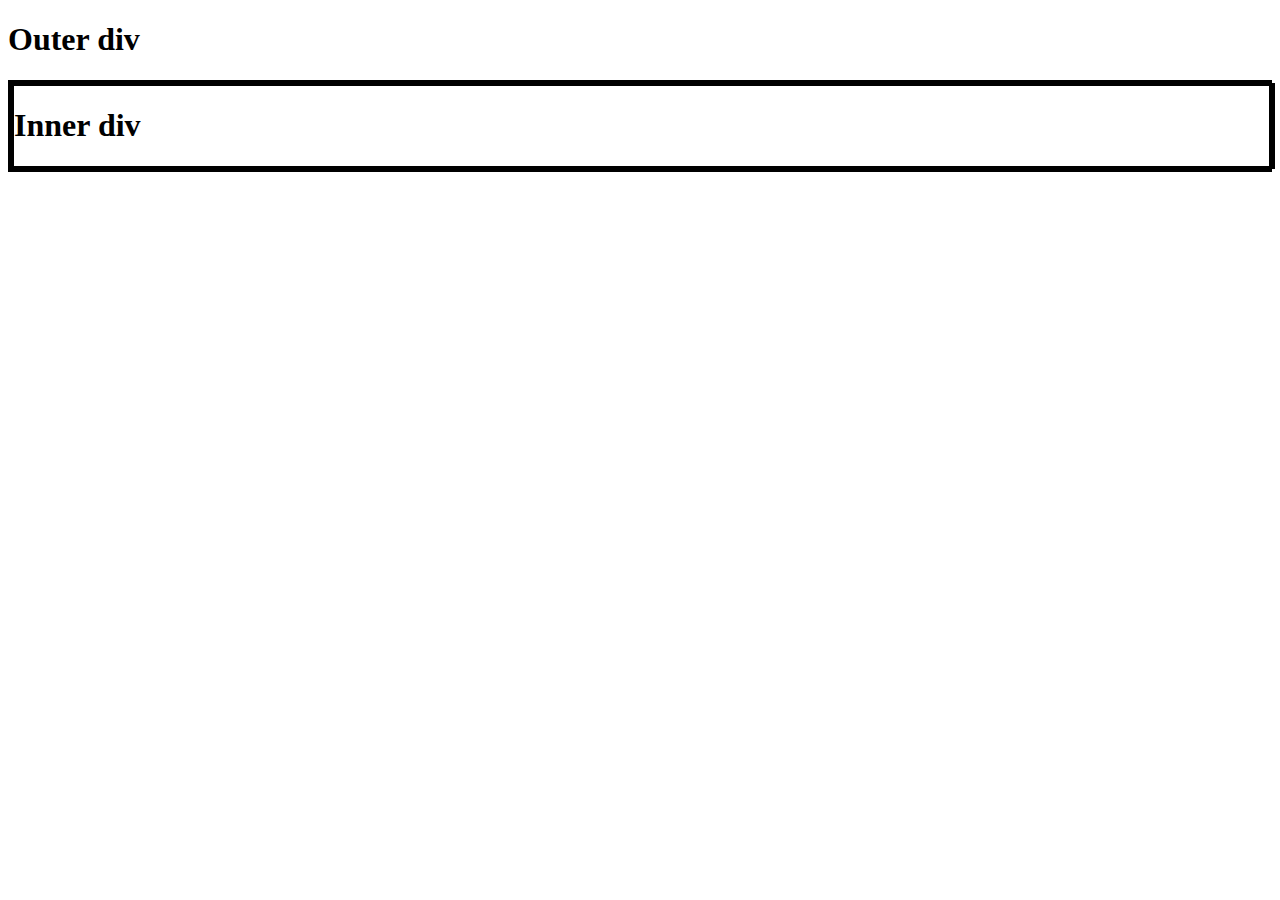
<file: css/padding-margins/index.html>
<!DOCTYPE html>

<html>
	<link rel="stylesheet" type="text/css" href="styles.css"/>
	<body>
		<h1>Outer div</h1>
		<div class="outer">
			<div class="inner">
				<h1>Inner div</h1>
			</div>
		</div>
	</body>
</html>
</file>
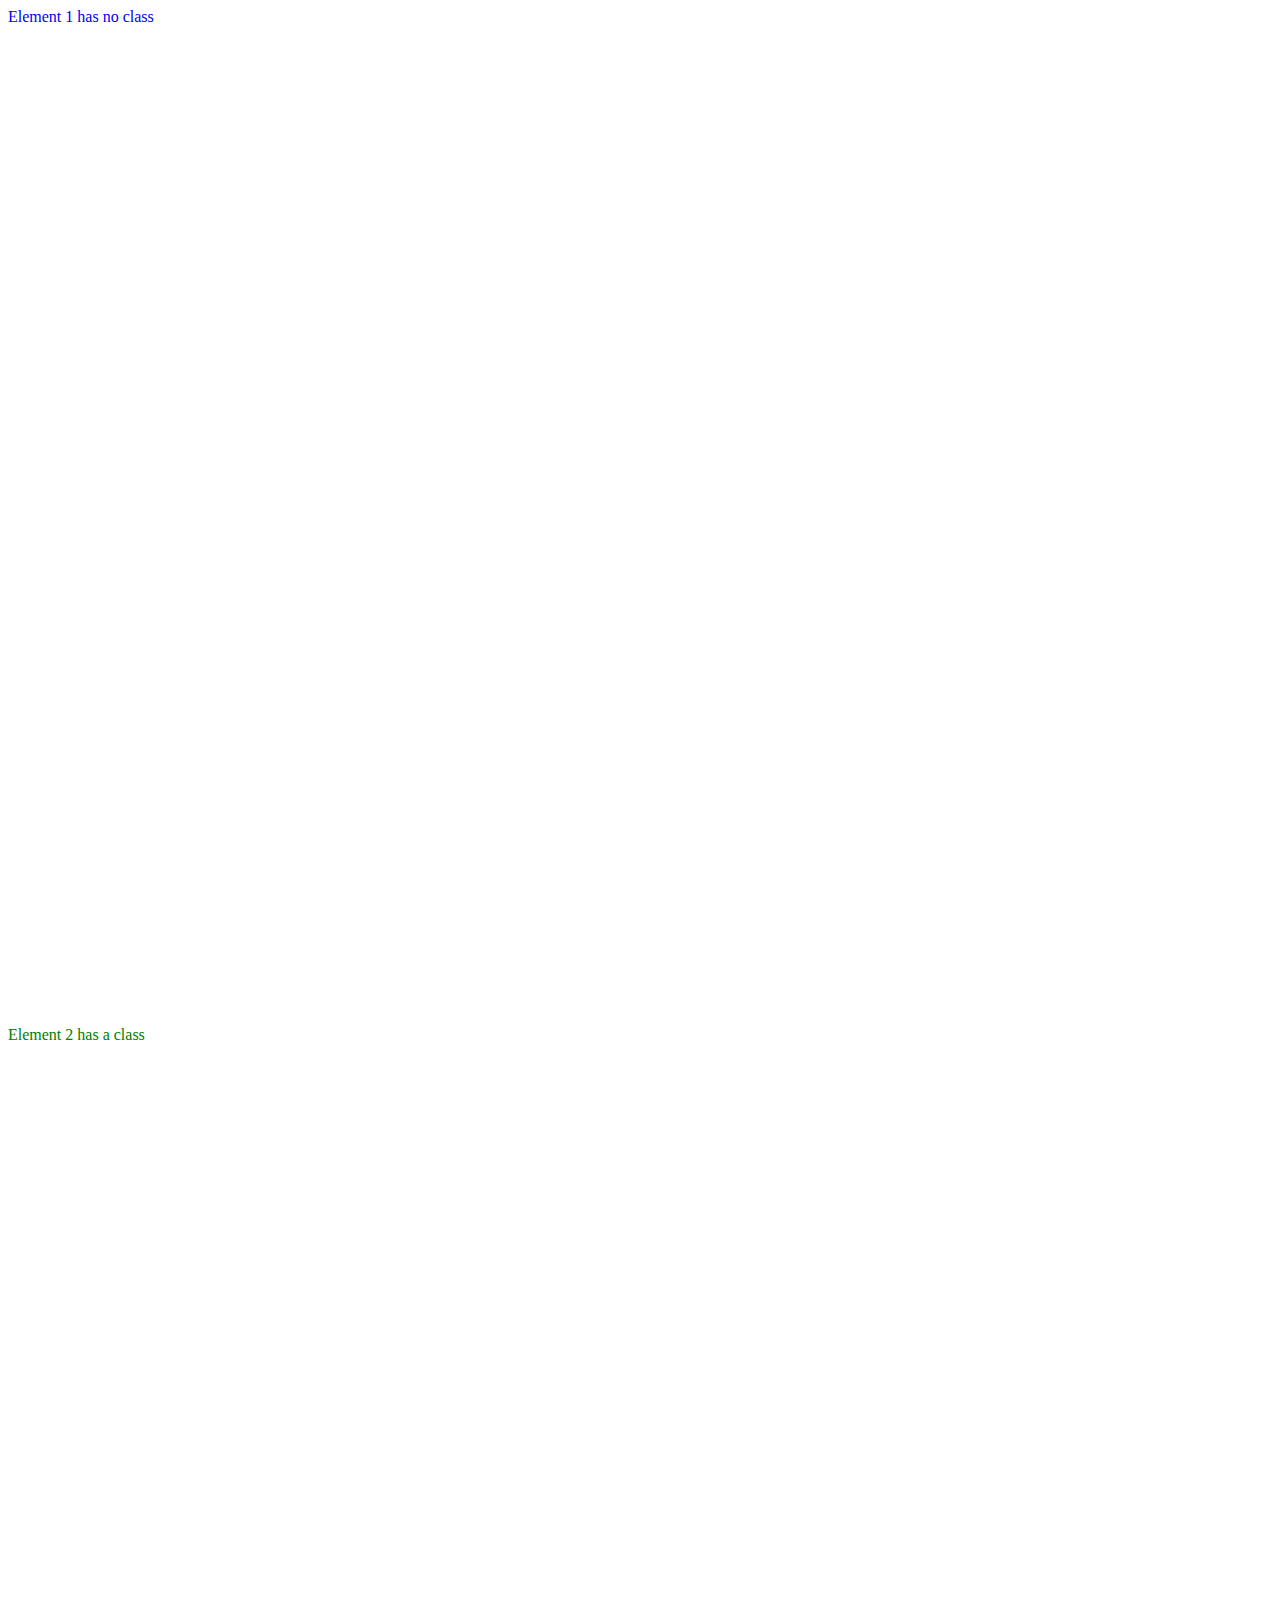
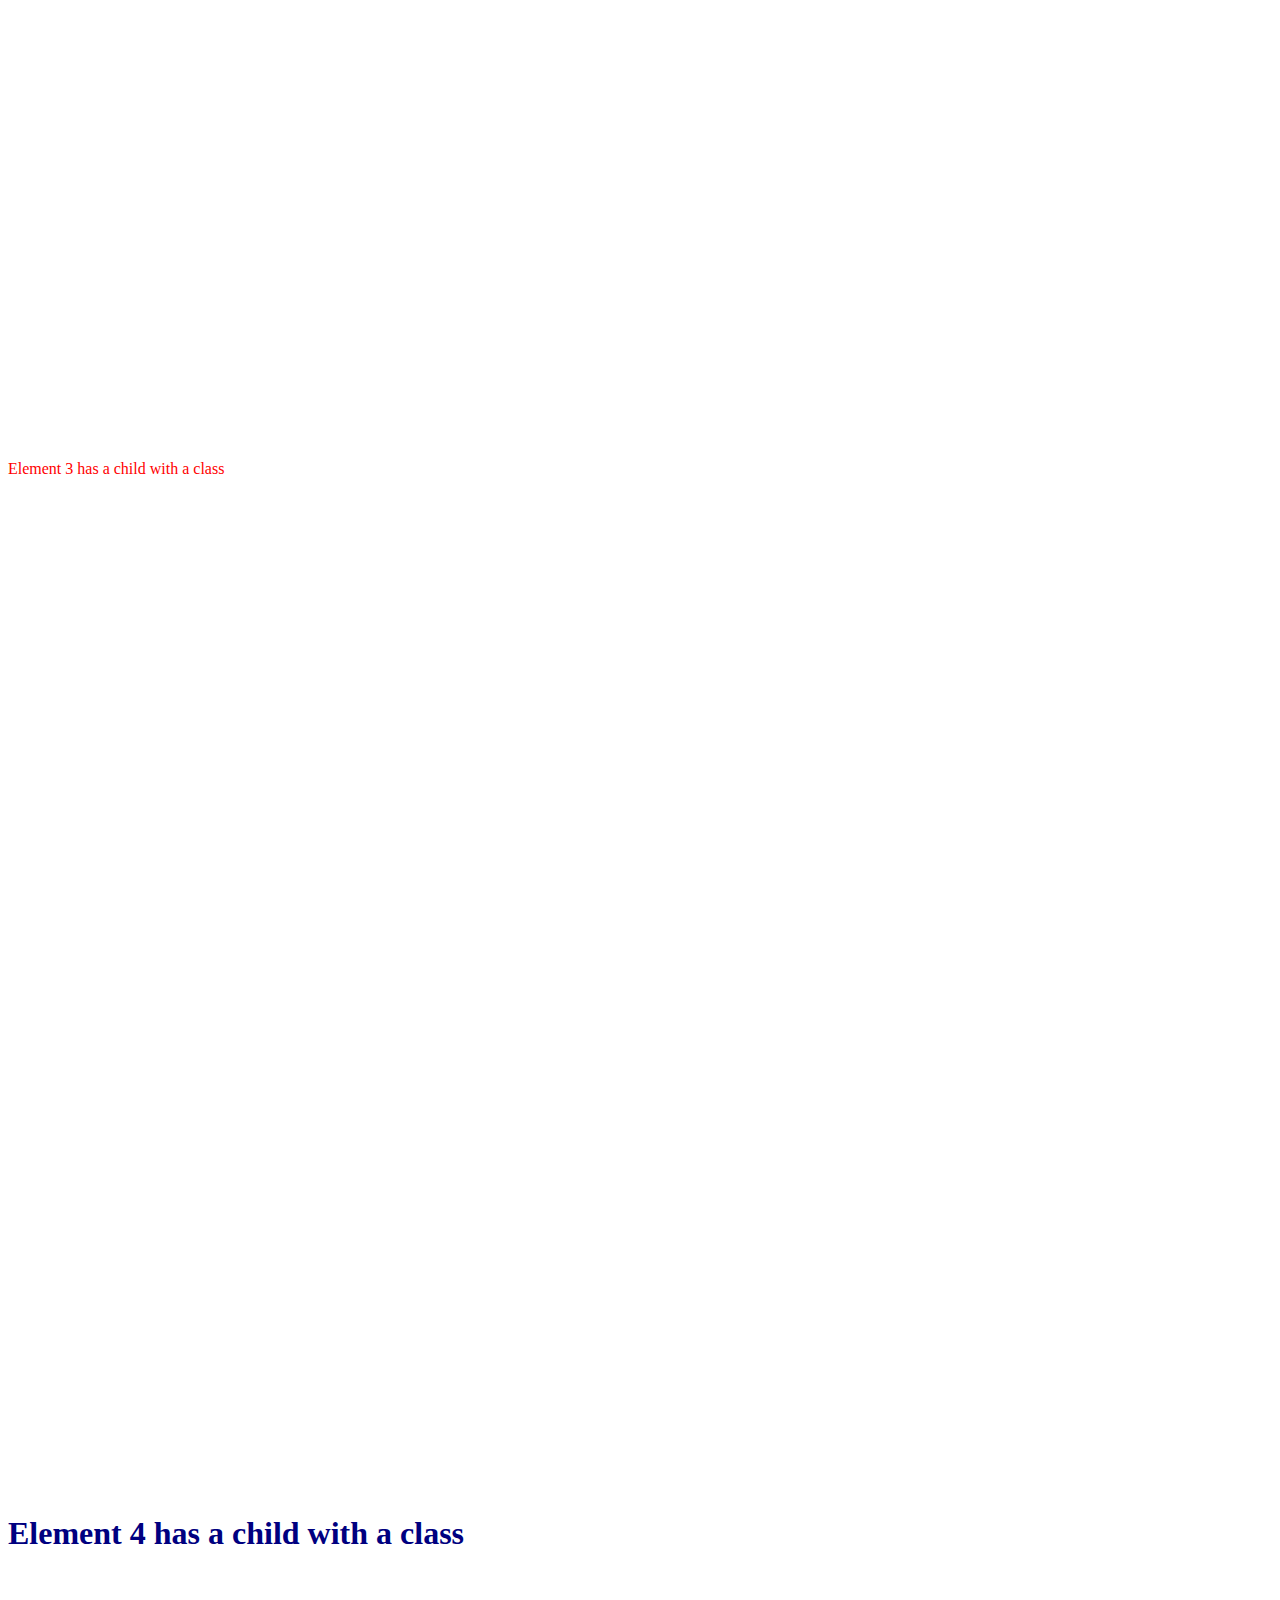
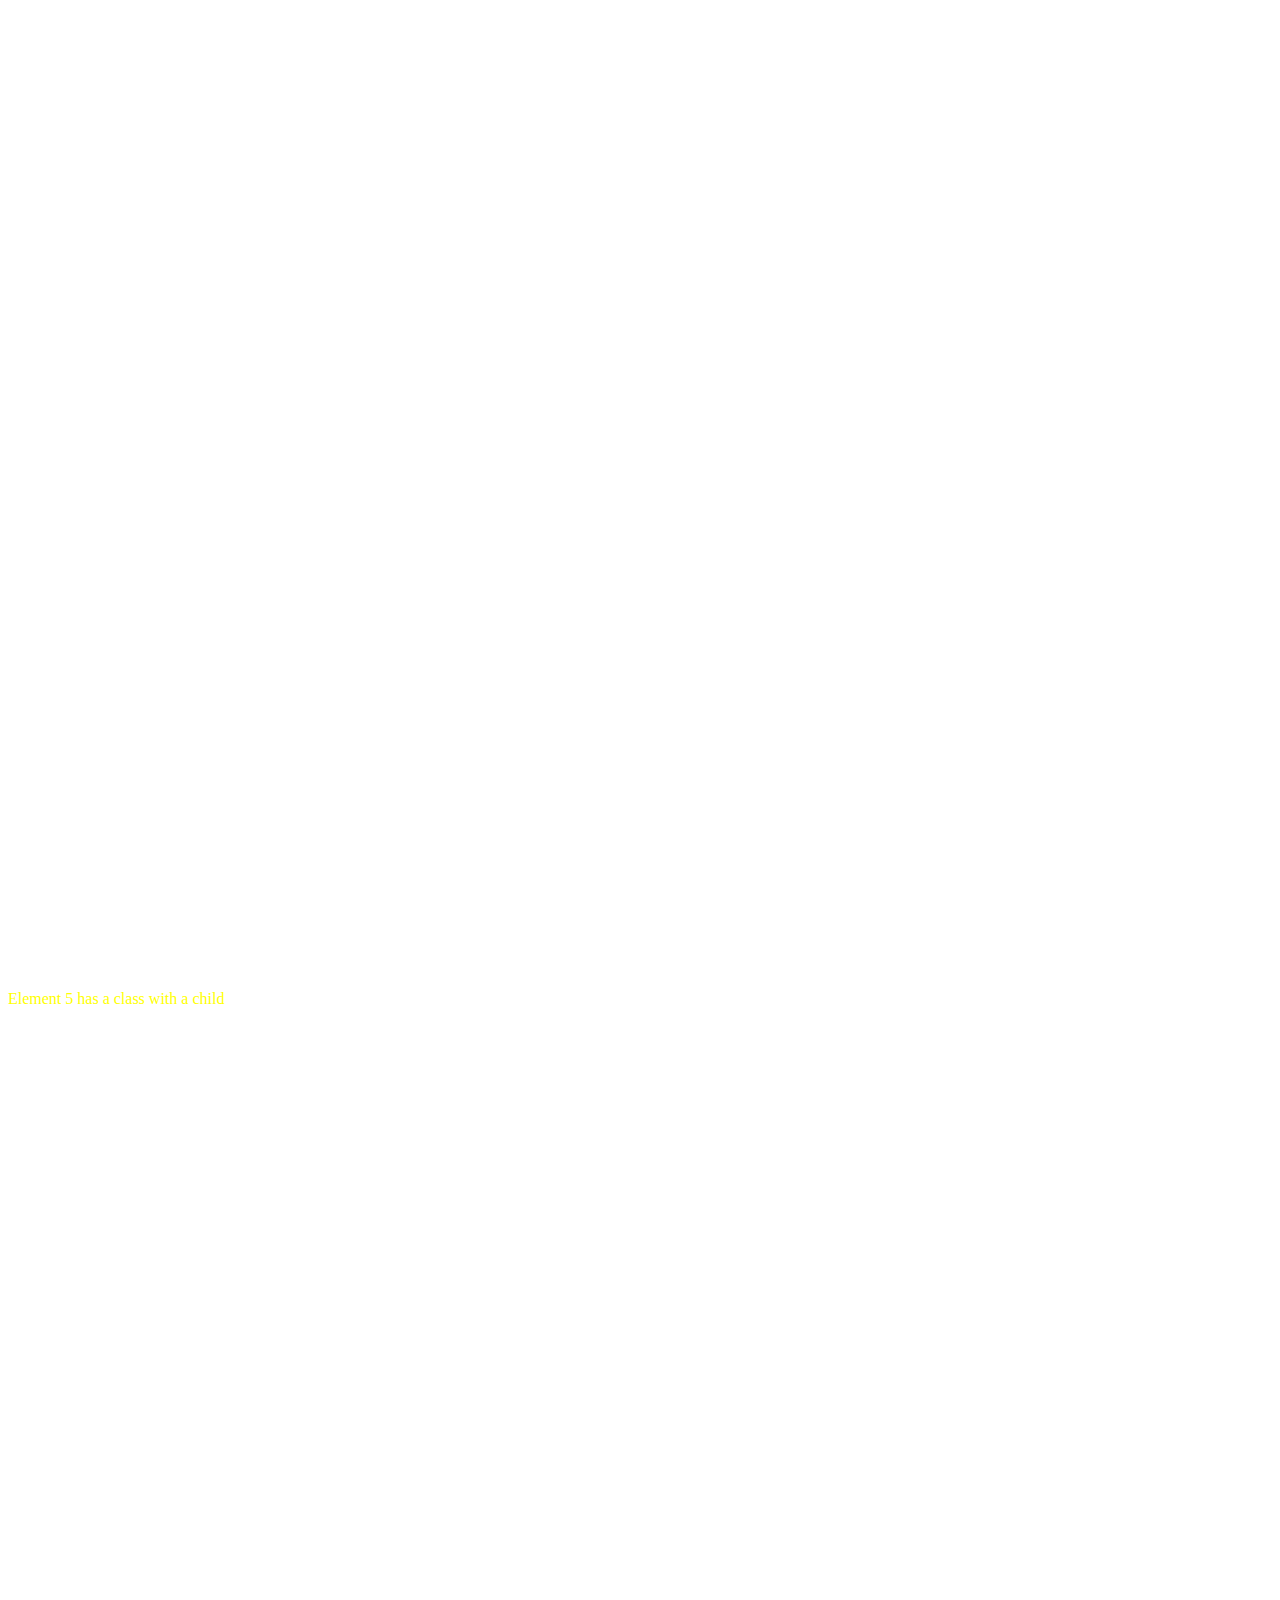
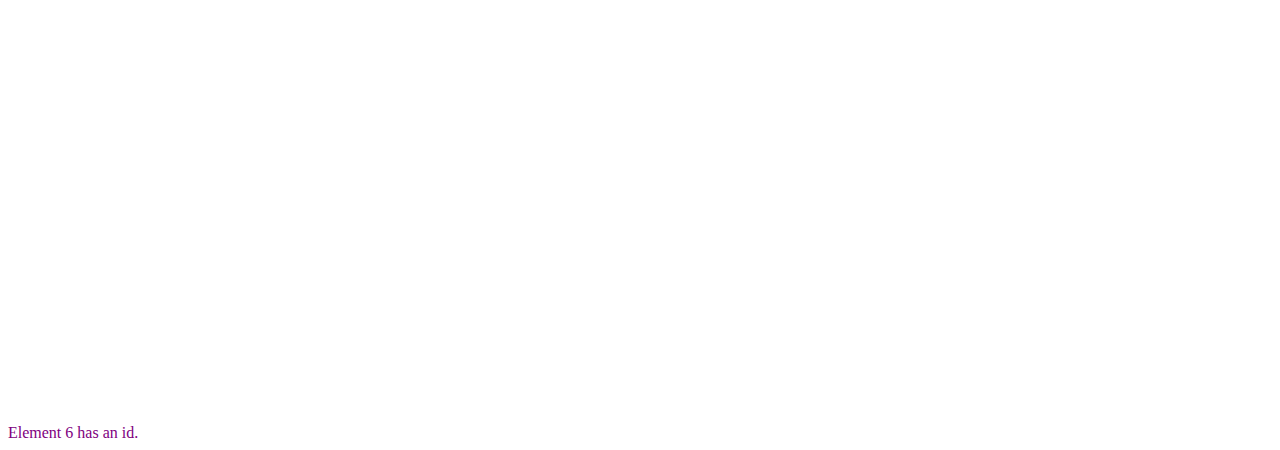
<file: css/selectors/index.html>
<!DOCTYPE html>

<html>
	<link rel="stylesheet" type="text/css" href="styles.css"/>
	<body>
		<div> Element 1 has no class </div>
		<div class="space"> </div>
		<div class="class"> Element 2 has a class </div>
		<div class="space"> </div>
		<div> <p class="class"> Element 3  has a child with a class </p> </div>
		<div class="space"> </div>
		<div> <h1 class="class"> Element 4  has a child with a class </h1> </div>
		<div class="space"> </div>
		<div class="class"> <p> Element 5 has a class with a child </p> </div>
		<div class="space"> </div>
		<div id="id"> Element 6 has an id. </div>
	</body>
</html>
</file>
<file: css/padding-margins/styles.css>
.outer {
	border: solid;
}

.inner {
	border: solid;
	width:100%;
	padding:0;
	margin:0;
}
</file>
<file: css/selectors/styles.css>
.space {
	height: 1000px;
}

.id {
	color: navy;
}

div:hover {
	color: grey;
}

div h1.class:hover {
	color: black;
}

div .class:hover {
	color: white;
}

div {
	color: blue;
}

div .class { /* Note the space between div and .class */
	color: red;
}

div.class {
	color: green;
}

div.class p {
	color: yellow;
}

div h1.class {
	color: navy;
}

#id {
	color: purple;
}
</file>
